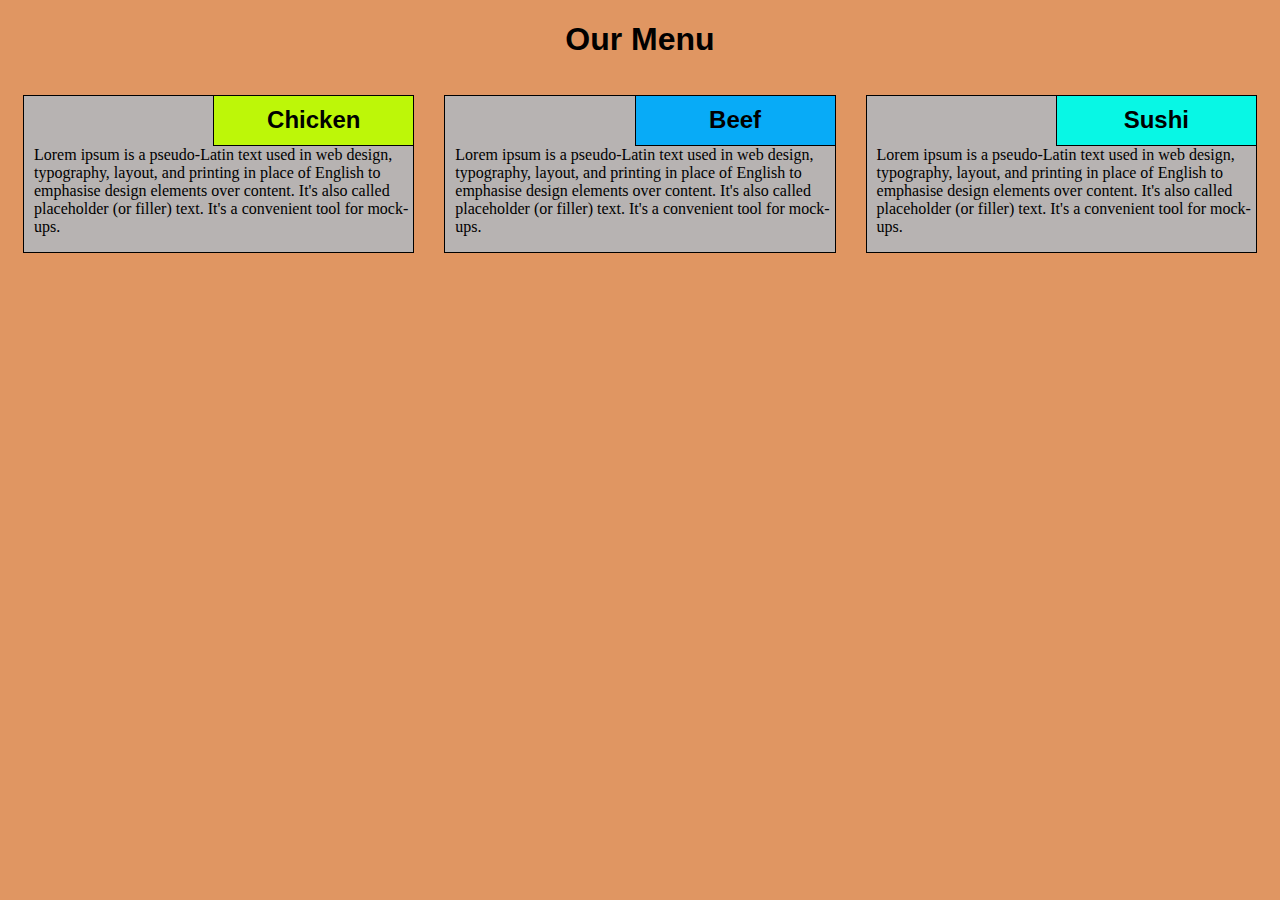
<file: mod2_solution/index.html>
<!DOCTYPE html>
<html>
<head>
	<meta charset="utf-8">
	<meta name="viewport" content="width=device-width, initial-scale=1">
	<link rel="stylesheet" type="text/css" href="css/stylesheet.css">
	<title>Mod-2</title>
</head>
<body>
<h1>Our Menu</h1>
<div class="row">
	<div class="col-sm-12 col-md-6 col-lg-4">
		<section id="s1">
			<h2>Chicken</h2>
			<p class="p1">
				Lorem ipsum is a pseudo-Latin text used in web design, typography, layout, and printing in place of English to emphasise design elements over content. It's also called placeholder (or filler) text. It's a convenient tool for mock-ups.
    		</p></section>
	</div>

	
	
   <div class="col-sm-12 col-md-6 col-lg-4">
		<section id="s2">
			<h2>Beef</h2>
			<p class="p1">
				Lorem ipsum is a pseudo-Latin text used in web design, typography, layout, and printing in place of English to emphasise design elements over content. It's also called placeholder (or filler) text. It's a convenient tool for mock-ups.
    		</p></section>
	</div>

	<!-- col-md-12 is used since in tablet mode the 3rd section takes the entire row -->
	<div class="col-sm-12 col-md-12 col-lg-4">
		<section id="s3">
			<h2>Sushi</h2>
			<p class="p1">
				Lorem ipsum is a pseudo-Latin text used in web design, typography, layout, and printing in place of English to emphasise design elements over content. It's also called placeholder (or filler) text. It's a convenient tool for mock-ups.
    		</p></section>
	</div>

</div>
</body>
</html>
</file>
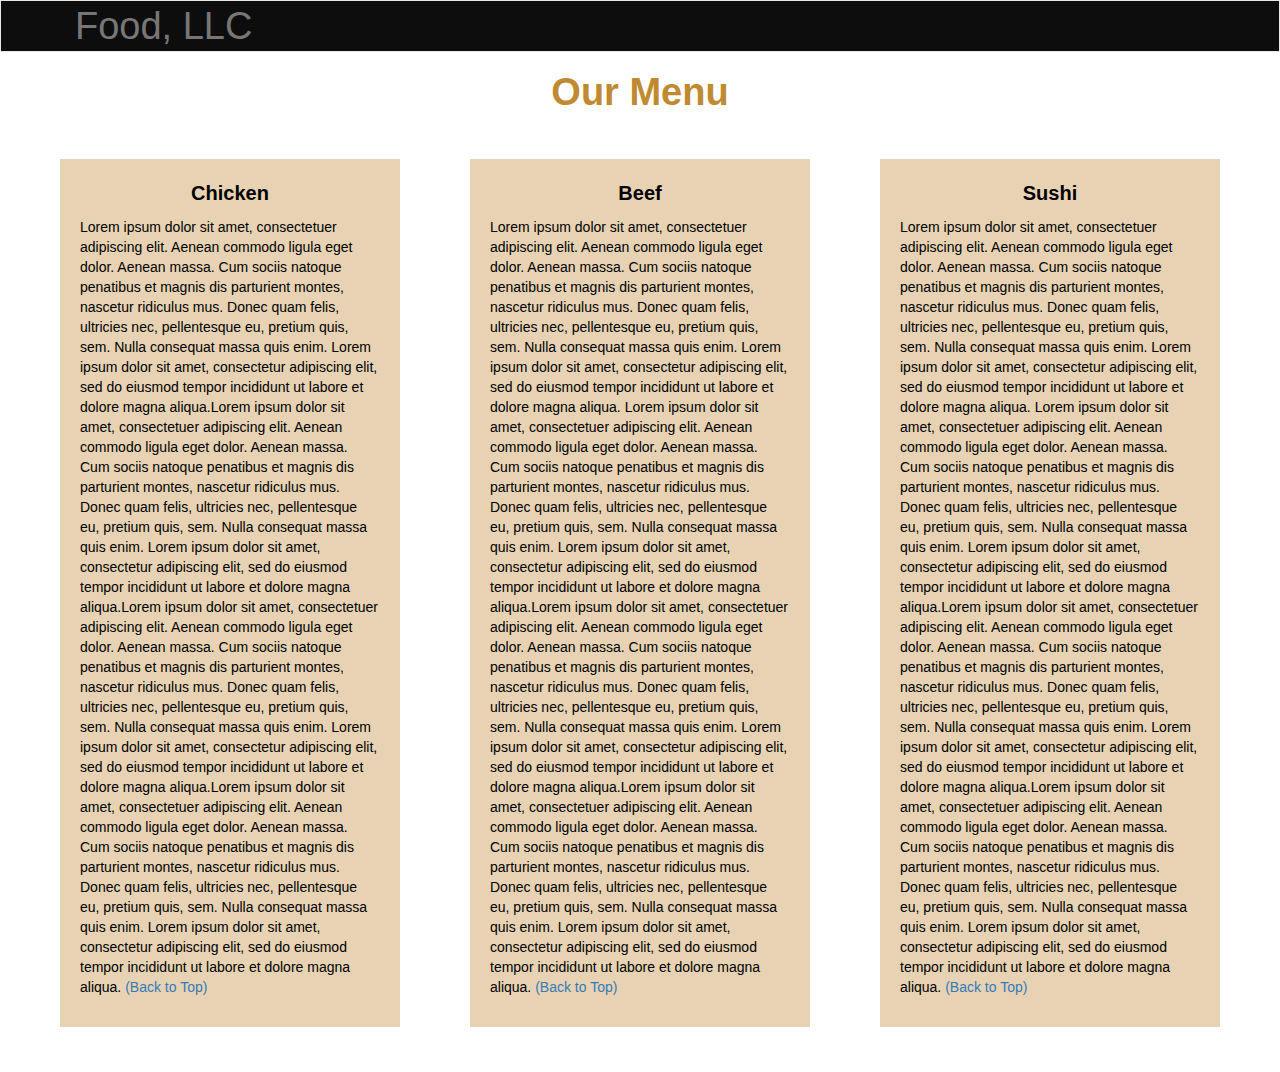
<file: mod3_solution/index.html>
<!DOCTYPE html>
<html>
<head>

<title>Module 3 Solution</title>

  <meta name="viewport" content="width=device-width, initial-scale=1">
  <link rel="stylesheet" href="https://maxcdn.bootstrapcdn.com/bootstrap/3.3.7/css/bootstrap.min.css">
  <script src="https://ajax.googleapis.com/ajax/libs/jquery/3.3.1/jquery.min.js"></script>
  <script src="https://maxcdn.bootstrapcdn.com/bootstrap/3.3.7/js/bootstrap.min.js"></script>
  <link rel="stylesheet" type="text/css" href="css/stylesheet.css">

</head>

<body>


<nav class="navbar navbar-default" id="top">
  <div class="container">

    <div class="navbar-header">
      <button type="button" class="navbar-toggle" data-toggle="collapse" data-target="#myNavbar">
        <span class="icon-bar"></span>
        <span class="icon-bar"></span>
        <span class="icon-bar"></span> 

      </button>
      <a class="navbar-brand" href="index.html">Food, LLC</a>
    </div>

    <div class="collapse" id="myNavbar">
      <ul class="nav navbar-nav visible-xs">
        <li><a class="menu-item" href="#">Chicken</a></li>
        <li><a class="menu-item" href="#">Beef</a></li> 
        <li><a class="menu-item" href="#">Sushi</a></li> 
      </ul>
    </div>

  </div>
</nav>

<h1 class="text-center" id="main">Our Menu</h1>



<div class="row">

  <div class="col-lg-4 col-md-6 col-sm-12">
    <div class="content-box">
      <p class="item">Chicken</p>
      <p>Lorem ipsum dolor sit amet, consectetuer adipiscing elit. Aenean commodo ligula eget dolor. Aenean massa. Cum sociis natoque penatibus et magnis dis parturient montes, nascetur ridiculus mus. Donec quam felis, ultricies nec, pellentesque eu, pretium quis, sem. Nulla consequat massa quis enim. Lorem ipsum dolor sit amet, consectetur adipiscing elit, sed do eiusmod tempor incididunt ut labore et dolore magna aliqua.Lorem ipsum dolor sit amet, consectetuer adipiscing elit. Aenean commodo ligula eget dolor. Aenean massa. Cum sociis natoque penatibus et magnis dis parturient montes, nascetur ridiculus mus. Donec quam felis, ultricies nec, pellentesque eu, pretium quis, sem. Nulla consequat massa quis enim. Lorem ipsum dolor sit amet, consectetur adipiscing elit, sed do eiusmod tempor incididunt ut labore et dolore magna aliqua.Lorem ipsum dolor sit amet, consectetuer adipiscing elit. Aenean commodo ligula eget dolor. Aenean massa. Cum sociis natoque penatibus et magnis dis parturient montes, nascetur ridiculus mus. Donec quam felis, ultricies nec, pellentesque eu, pretium quis, sem. Nulla consequat massa quis enim. Lorem ipsum dolor sit amet, consectetur adipiscing elit, sed do eiusmod tempor incididunt ut labore et dolore magna aliqua.Lorem ipsum dolor sit amet, consectetuer adipiscing elit. Aenean commodo ligula eget dolor. Aenean massa. Cum sociis natoque penatibus et magnis dis parturient montes, nascetur ridiculus mus. Donec quam felis, ultricies nec, pellentesque eu, pretium quis, sem. Nulla consequat massa quis enim. Lorem ipsum dolor sit amet, consectetur adipiscing elit, sed do eiusmod tempor incididunt ut labore et dolore magna aliqua. 
      <a href="#top">(Back to Top)</a></p>
    </div>
  </div>

  <div class="col-lg-4 col-md-6 col-sm-12">
    <div class="content-box">
      <p class="item">Beef</p>
      <p>Lorem ipsum dolor sit amet, consectetuer adipiscing elit. Aenean commodo ligula eget dolor. Aenean massa. Cum sociis natoque penatibus et magnis dis parturient montes, nascetur ridiculus mus. Donec quam felis, ultricies nec, pellentesque eu, pretium quis, sem. Nulla consequat massa quis enim. Lorem ipsum dolor sit amet, consectetur adipiscing elit, sed do eiusmod tempor incididunt ut labore et dolore magna aliqua. Lorem ipsum dolor sit amet, consectetuer adipiscing elit. Aenean commodo ligula eget dolor. Aenean massa. Cum sociis natoque penatibus et magnis dis parturient montes, nascetur ridiculus mus. Donec quam felis, ultricies nec, pellentesque eu, pretium quis, sem. Nulla consequat massa quis enim. Lorem ipsum dolor sit amet, consectetur adipiscing elit, sed do eiusmod tempor incididunt ut labore et dolore magna aliqua.Lorem ipsum dolor sit amet, consectetuer adipiscing elit. Aenean commodo ligula eget dolor. Aenean massa. Cum sociis natoque penatibus et magnis dis parturient montes, nascetur ridiculus mus. Donec quam felis, ultricies nec, pellentesque eu, pretium quis, sem. Nulla consequat massa quis enim. Lorem ipsum dolor sit amet, consectetur adipiscing elit, sed do eiusmod tempor incididunt ut labore et dolore magna aliqua.Lorem ipsum dolor sit amet, consectetuer adipiscing elit. Aenean commodo ligula eget dolor. Aenean massa. Cum sociis natoque penatibus et magnis dis parturient montes, nascetur ridiculus mus. Donec quam felis, ultricies nec, pellentesque eu, pretium quis, sem. Nulla consequat massa quis enim. Lorem ipsum dolor sit amet, consectetur adipiscing elit, sed do eiusmod tempor incididunt ut labore et dolore magna aliqua.
      <a href="#top">(Back to Top)</a></p>
    </div>
  </div>


  <div class="col-lg-4 col-md-12 col-sm-12">
    <div class="content-box">
      <p class="item">Sushi</p>
      <p>Lorem ipsum dolor sit amet, consectetuer adipiscing elit. Aenean commodo ligula eget dolor. Aenean massa. Cum sociis natoque penatibus et magnis dis parturient montes, nascetur ridiculus mus. Donec quam felis, ultricies nec, pellentesque eu, pretium quis, sem. Nulla consequat massa quis enim. Lorem ipsum dolor sit amet, consectetur adipiscing elit, sed do eiusmod tempor incididunt ut labore et dolore magna aliqua. Lorem ipsum dolor sit amet, consectetuer adipiscing elit. Aenean commodo ligula eget dolor. Aenean massa. Cum sociis natoque penatibus et magnis dis parturient montes, nascetur ridiculus mus. Donec quam felis, ultricies nec, pellentesque eu, pretium quis, sem. Nulla consequat massa quis enim. Lorem ipsum dolor sit amet, consectetur adipiscing elit, sed do eiusmod tempor incididunt ut labore et dolore magna aliqua.Lorem ipsum dolor sit amet, consectetuer adipiscing elit. Aenean commodo ligula eget dolor. Aenean massa. Cum sociis natoque penatibus et magnis dis parturient montes, nascetur ridiculus mus. Donec quam felis, ultricies nec, pellentesque eu, pretium quis, sem. Nulla consequat massa quis enim. Lorem ipsum dolor sit amet, consectetur adipiscing elit, sed do eiusmod tempor incididunt ut labore et dolore magna aliqua.Lorem ipsum dolor sit amet, consectetuer adipiscing elit. Aenean commodo ligula eget dolor. Aenean massa. Cum sociis natoque penatibus et magnis dis parturient montes, nascetur ridiculus mus. Donec quam felis, ultricies nec, pellentesque eu, pretium quis, sem. Nulla consequat massa quis enim. Lorem ipsum dolor sit amet, consectetur adipiscing elit, sed do eiusmod tempor incididunt ut labore et dolore magna aliqua.
      <a href="#top">(Back to Top)</a></p>
    </div>
  </div>

</div>


</body>
</html>
</file>
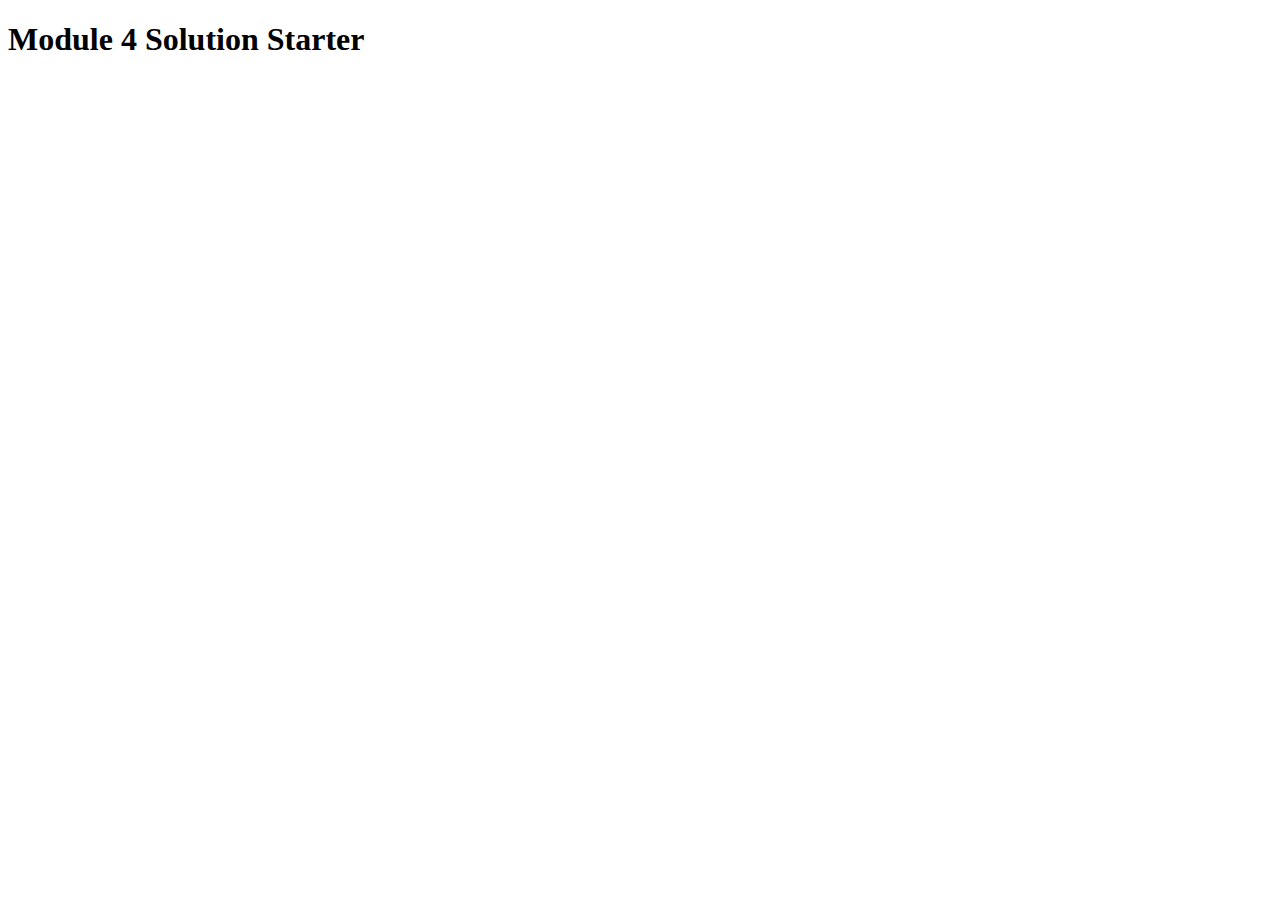
<file: mod4_solution/index.html>
<!DOCTYPE html>
<html>
<head>
  <meta charset="utf-8">
  <title>Module 4 Solution Starter</title>
  <script src="SpeakHello.js"></script>
  <script src="SpeakGoodBye.js"></script>
  <script src="script.js"></script>
</head>
<body>
  <h1>Module 4 Solution Starter</h1>
</body>
</html>
</file>
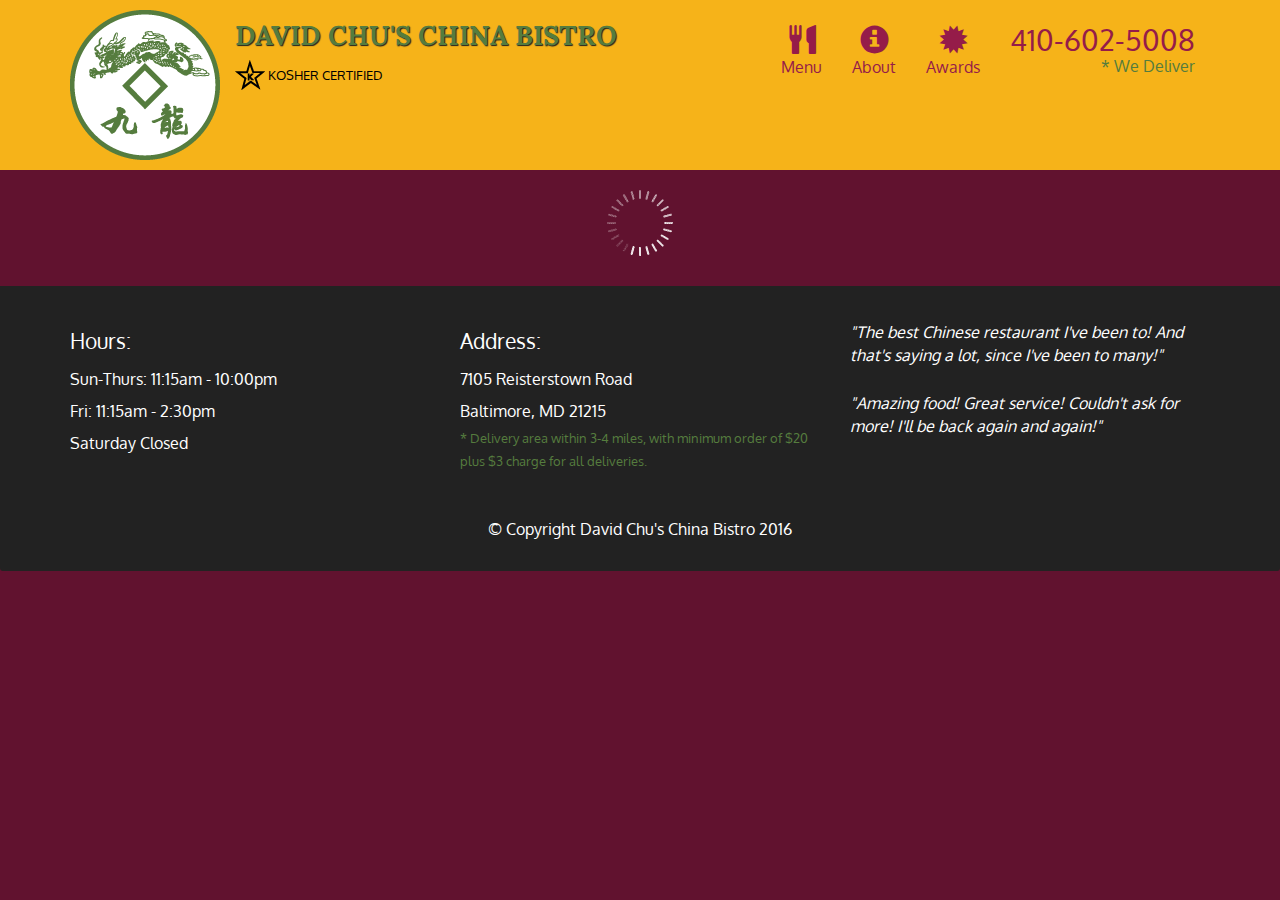
<file: mod5_solution/index.html>
<!doctype html>
<html lang="en">
  <head>
    <meta charset="utf-8">
    <meta http-equiv="X-UA-Compatible" content="IE=edge">
    <meta name="viewport" content="width=device-width, initial-scale=1">
    <title>David Chu's China Bistro</title>
    <link rel="stylesheet" href="css/bootstrap.min.css">
    <link rel="stylesheet" href="css/styles.css">
    <link href='https://fonts.googleapis.com/css?family=Oxygen:400,300,700' rel='stylesheet' type='text/css'>
    <link href='https://fonts.googleapis.com/css?family=Lora' rel='stylesheet' type='text/css'>
  </head>
<body>
  <header>
    <nav id="header-nav" class="navbar navbar-default">
      <div class="container">
        <div class="navbar-header">
          <a href="index.html" class="pull-left visible-md visible-lg">
            <div id="logo-img" alt="Logo image"></div>
          </a>

          <div class="navbar-brand">
            <a href="index.html"><h1>David Chu's China Bistro</h1></a>
            <p>
              <img src="images/star-k-logo.png" alt="Kosher certification">
              <span>Kosher Certified</span>
            </p>
          </div>

          <button id="navbarToggle" type="button" class="navbar-toggle collapsed" data-toggle="collapse" data-target="#collapsable-nav" aria-expanded="false">
            <span class="sr-only">Toggle navigation</span>
            <span class="icon-bar"></span>
            <span class="icon-bar"></span>
            <span class="icon-bar"></span>
          </button>
        </div>
        
        <div id="collapsable-nav" class="collapse navbar-collapse">
           <ul id="nav-list" class="nav navbar-nav navbar-right">
            <li id="navHomeButton" class="visible-xs active">
              <a href="index.html">
                <span class="glyphicon glyphicon-home"></span> Home</a>
            </li>
            <li id="navMenuButton">
              <a href="#" onclick="$dc.loadMenuCategories();">
                <span class="glyphicon glyphicon-cutlery"></span><br class="hidden-xs"> Menu</a>
            </li>
            <li>
              <a href="#">
                <span class="glyphicon glyphicon-info-sign"></span><br class="hidden-xs"> About</a>
            </li>
            <li>
              <a href="#">
                <span class="glyphicon glyphicon-certificate"></span><br class="hidden-xs"> Awards</a>
            </li>
            <li id="phone" class="hidden-xs">
              <a href="tel:410-602-5008">
                <span>410-602-5008</span></a><div>* We Deliver</div>
            </li>
          </ul><!-- #nav-list -->
        </div><!-- .collapse .navbar-collapse -->
      </div><!-- .container -->
    </nav><!-- #header-nav -->
  </header>

  <div id="call-btn" class="visible-xs">
    <a class="btn" href="tel:410-602-5008">
    <span class="glyphicon glyphicon-earphone"></span>
    410-602-5008
    </a>
  </div>
  <div id="xs-deliver" class="text-center visible-xs">* We Deliver</div>

  <div id="main-content" class="container"></div>

  <footer class="panel-footer">
    <div class="container">
      <div class="row">
        <section id="hours" class="col-sm-4">
          <span>Hours:</span><br>
          Sun-Thurs: 11:15am - 10:00pm<br>
          Fri: 11:15am - 2:30pm<br>
          Saturday Closed
          <hr class="visible-xs">
        </section>
        <section id="address" class="col-sm-4">
          <span>Address:</span><br>
          7105 Reisterstown Road<br>
          Baltimore, MD 21215
          <p>* Delivery area within 3-4 miles, with minimum order of $20 plus $3 charge for all deliveries.</p>
          <hr class="visible-xs">
        </section>
        <section id="testimonials" class="col-sm-4">
          <p>"The best Chinese restaurant I've been to! And that's saying a lot, since I've been to many!"</p>
          <p>"Amazing food! Great service! Couldn't ask for more! I'll be back again and again!"</p>
        </section>
      </div>
      <div class="text-center">&copy; Copyright David Chu's China Bistro 2016</div>
    </div>
  </footer>

  <!-- jQuery (Bootstrap JS plugins depend on it) -->
  <script src="js/jquery-2.1.4.min.js"></script>
  <script src="js/bootstrap.min.js"></script>
  <script src="js/ajax-utils.js"></script>
  <script src="js/script.js"></script>
</body>
</html>
</file>
<file: mod2_solution/css/stylesheet.css>
*{
	box-sizing: border-box;

}
body{
	background-color:#E09662;
}
h1{
	text-align: center;
	color: black;
	font-family: sans-serif;
}
.row{
	width:100%;
}
/*div{
	background-color: #1FE4CF;
	height: 20px;
	width: 100px;
	padding: 0px;
	border:2px solid black;
	float: right;
}*/
section{
	margin:15px;
	border: 1px solid black;
	background-color: #B7B3B2
}
section>h2{
	float:right;
	margin:0px;
	border-bottom:1px solid black;
	border-left:1px solid black;
	font-family: sans-serif;
	height: 50px;
	width:200px;
	text-align: center;
	padding-top: 10px
}
section#s1>h2{
	background-color: #BDF708 
	;
}
section#s2>h2{
	background-color: #08ABF7;
}
section#s3>h2{
	background-color: #08F7E5;
}
section>p{
	clear:both;
	padding-left: 10px;
}

/*******Media Queries************/
/* Desktop/Laptop */

@media (min-width: 992px) {
    .col-lg-1, .col-lg-2, .col-lg-3, .col-lg-4, .col-lg-5, .col-lg-6, .col-lg-7, .col-lg-8, .col-lg-9, .col-lg-10, .col-lg-11, .col-lg-12 {
        float: left;
    }
    .col-lg-1 {
        width: 8.33%;
    }
    .col-lg-2 {
        width: 16.66%;
    }
    .col-lg-3 {
        width: 25%;
    }
    .col-lg-4 {
        width: 33.33%;
    }
    .col-lg-5 {
        width: 41.66%;
    }
    .col-lg-6 {
        width: 50%;
    }
    .col-lg-7 {
        width: 58.33%;
    }
    .col-lg-8 {
        width: 66.66%;
    }
    .col-lg-9 {
        width: 74.99%;
    }
    .col-lg-10 {
        width: 83.33%;
    }
    .col-lg-11 {
        width: 91.66%;
    }
    .col-lg-12 {
        width: 100%;
    }
}


/* Tablet */

@media (min-width: 768px) and (max-width: 991px) {
    .col-md-1, .col-md-2, .col-md-3, .col-md-4, .col-md-5, .col-md-6, .col-md-7, .col-md-8, .col-md-9, .col-md-10, .col-md-11, .col-md-12 {
        float: left;
    }
    .col-md-1 {
        width: 8.33%;
    }
    .col-md-2 {
        width: 16.66%;
    }
    .col-md-3 {
        width: 25%;
    }
    .col-md-4 {
        width: 33.33%;
    }
    .col-md-5 {
        width: 41.66%;
    }
    .col-md-6 {
        width: 50%;
    }
    .col-md-7 {
        width: 58.33%;
    }
    .col-md-8 {
        width: 66.66%;
    }
    .col-md-9 {
        width: 74.99%;
    }
    .col-md-10 {
        width: 83.33%;
    }
    .col-md-11 {
        width: 91.66%;
    }
    .col-md-12 {
        width: 100%;
    }
}


/* Mobile */

@media (max-width: 767px) {
    .col-sm-1, .col-sm-2, .col-sm-3, .col-sm-4, .col-sm-5, .col-sm-6, .col-sm-7, .col-sm-8, .col-sm-9, .col-sm-10, .col-sm-11, .col-sm-12 {
        float: left;
    }
    .col-sm-1 {
        width: 8.33%;
    }
    .col-sm-2 {
        width: 16.66%;
    }
    .col-sm-3 {
        width: 25%;
    }
    .col-sm-4 {
        width: 33.33%;
    }
    .col-sm-5 {
        width: 41.66%;
    }
    .col-sm-6 {
        width: 50%;
    }
    .col-sm-7 {
        width: 58.33%;
    }
    .col-sm-8 {
        width: 66.66%;
    }
    .col-sm-9 {
        width: 74.99%;
    }
    .col-sm-10 {
        width: 83.33%;
    }
    .col-sm-11 {
        width: 91.66%;
    }
    .col-sm-12 {
        width: 100%;
    }
}
</file>
<file: mod3_solution/css/stylesheet.css>
*{
	box-sizing: border-box;
}

#top{
	border-radius: 0px;
	background-color: #0D0D0D;
}

.navbar-brand{
  font-size: 38px;
  color: #F3ECED;
  padding-left: 20px;
}

.navbar-brand:hover{
	color: white;
}

.nav{
	margin: 0;
	padding: 0;
}

.navbar-nav{
  font-size: 25px;
  text-align: center;
  margin: 0;
  padding: 0;
}

.navbar-toggle{
	border: 2px solid white;
	margin-right: 25px;
}

#main{
  margin-bottom: 15px;
  color: #C08A32;
  font-size: 38px;
  font-family: sans-serif;
  font-weight: bold;
}

li{
	width: 100%;
}

.menu-item{
	padding: 0;
	margin: 0;
	width: 100%;
	background-color: white;
	border-bottom: 1px solid black;
	color: black;
	display: block;
}


.row{
	margin: 25px;
}

.content-box{
	margin: 20px;
	width: auto;
	height: auto;
	color: black;
	background-color: #E7D3B3;
	font-family: "Comic Sans MS", cursive, sans-serif;
	padding: 20px;
}

.item{
	text-align: center;
	font-size: 20px;
	font-weight: bold;
}
</file>
<file: mod5_solution/css/styles.css>
body {
  font-size: 16px;
  color: #fff;
  background-color: #61122f;
  font-family: 'Oxygen', sans-serif;
}

/** HEADER **/
#header-nav {
  background-color: #f6b319;
  border-radius: 0;
  border: 0;
}

#logo-img {
  background: url('../images/restaurant-logo_large.png') no-repeat;
  width: 150px;
  height: 150px;
  margin: 10px 15px 10px 0;
}

.navbar-brand {
  padding-top: 25px;
}
.navbar-brand h1 { /* Restaurant name */
  font-family: 'Lora', serif;
  color: #557c3e;
  font-size: 1.5em;
  text-transform: uppercase;
  font-weight: bold;
  text-shadow: 1px 1px 1px #222;
  margin-top: 0;
  margin-bottom: 0;
  line-height: .75;
}
.navbar-brand a:hover, .navbar-brand a:focus {
  text-decoration: none;
}
.navbar-brand p { /* Kosher cert */
  color: #000;
  text-transform: uppercase;
  font-size: .7em;
  margin-top: 15px;
}
.navbar-brand p span { /* Star-K */
  vertical-align: middle;
}

#nav-list {
  margin-top: 10px;
}
#nav-list a {
  color: #951C49;
  text-align: center;
}
#nav-list a:hover {
  background: #E7E7E7;
}
#nav-list a span {
  font-size: 1.8em;
}

#phone {
  margin-top: 5px;
}
#phone a { /* Phone number */
  text-align: right;
  padding-bottom: 0;
}
#phone div { /* We Deliver */
  color: #557c3e;
  text-align: right;
  padding-right: 15px;
}

.navbar-header button.navbar-toggle, .navbar-header .icon-bar {
  border: 1px solid #61122f;
}
.navbar-header button.navbar-toggle {
  clear: both;
  margin-top: -30px;
}
/* END HEADER */

/* FOOTER */
.panel-footer {
  margin-top: 30px;
  padding-top: 35px;
  padding-bottom: 30px;
  background-color: #222;
  border-top: 0;
}
.panel-footer div.row {
  margin-bottom: 35px;
}
#hours, #address {
  line-height: 2;
}
#hours > span, #address > span {
  font-size: 1.3em;
}
#address p {
  color: #557c3e;
  font-size: .8em;
  line-height: 1.8;
}
#testimonials {
  font-style: italic;
}
#testimonials p:nth-child(2) {
  margin-top: 25px;
}
/* END FOOTER */



/* HOME PAGE */
.container .jumbotron {
  box-shadow: 0 0 50px #3F0C1F;
  border: 2px solid #3F0C1F;
}

#menu-tile, #specials-tile, #map-tile {
  height: 250px;
  width: 100%;
  margin-bottom: 15px;
  position: relative;
  border: 2px solid #3F0C1F;
  overflow: hidden;
}
#menu-tile:hover, #specials-tile:hover, #map-tile:hover {
  box-shadow: 0 1px 5px 1px #cccccc;
}
#menu-tile {
  background: url('../images/menu-tile.jpg') no-repeat;
  background-position: center;
}
#specials-tile {
  background: url('../images/specials-tile.jpg') no-repeat;
  background-position: center;
}
#menu-tile span, #specials-tile span, #map-tile span {
  position: absolute;
  bottom: 0;
  right: 0;
  width: 100%;
  text-align: center;
  font-size: 1.6em;
  text-transform: uppercase;
  background-color: #000;
  color: #fff;
  opacity: .8;
}
/* END HOME PAGE */

/* MENU CATEGORIES PAGE */
.category-tile { 
  position: relative;
  border: 2px solid #3F0C1F;
  overflow: hidden;
  width: 200px;
  height: 200px;
  margin: 0 auto 15px;
}
.category-tile span {
  position: absolute;
  bottom: 0;
  right: 0;
  width: 100%;
  text-align: center;
  font-size: 1.2em;
  text-transform: uppercase;
  background-color: #000;
  color: #fff;
  opacity: .8;
}
.category-tile:hover {
  box-shadow: 0 1px 5px 1px #cccccc;
}

#menu-categories-title + div {
  margin-bottom: 50px;
}
/* END MENU CATEGORIES PAGE */

/* SINGLE CATEGORY PAGE */
.menu-item-tile {
  margin-bottom: 25px;
}
.menu-item-tile hr {
  width: 80%;
}
.menu-item-tile .menu-item-price {
  font-size: 1.1em;
  text-align: right;
  margin-top: -15px;
  margin-right: -15px;
}
.menu-item-tile .menu-item-price span {
  font-size: .6em;
}
.menu-item-photo {
  position: relative;
  border: 2px solid #3F0C1F; 
  overflow: hidden;
  padding: 0;
  margin-right: -15px;
  margin-left: auto;
  margin-bottom: 20px;
  max-width: 250px;
}
.menu-item-photo div {
  position: absolute;
  bottom: 0;
  right: 0;
  width: 80px;
  background-color: #557c3e;
  text-align: center;
}
.menu-item-description {
  padding-right: 30px;
}
h3.menu-item-title {
  margin: 0 0 10px;
}
.menu-item-details {
  font-size: .9em;
  font-style: italic;
}
/* END SINGLE CATEGORY PAGE */


/********** Large devices only **********/
@media (min-width: 1200px) {
  .container .jumbotron {
    background: url('../images/jumbotron_1200.jpg') no-repeat;
    height: 675px;
  }
}

/********** Medium devices only **********/
@media (min-width: 992px) and (max-width: 1199px) {
  /* Header */
  #logo-img {
    background: url('../images/restaurant-logo_medium.png') no-repeat;
    width: 100px;
    height: 100px;
    margin: 5px 5px 5px 0;
  }
  /* End Header */

  /* Home Page */
  .container .jumbotron {
    background: url('../images/jumbotron_992.jpg') no-repeat;
    height: 558px;
  }
  /* End Home Page */
}

/********** Small devices only **********/
@media (min-width: 768px) and (max-width: 991px) {
  /* Home Page */
  .container .jumbotron {
    background: url('../images/jumbotron_768.jpg') no-repeat;
    height: 432px;
  }
  /* End Home Page */
}

/********** Extra small devices only **********/
@media (max-width: 767px) {
  /* Header */
  .navbar-brand {
    padding-top: 10px;
    height: 80px;
  }
  .navbar-brand h1 { /* Restaurant name */
    padding-top: 10px;
    font-size: 5vw; /* 1vw = 1% of viewport width */
  }
  .navbar-brand p { /* Kosher cert */
    font-size: .6em;
    margin-top: 12px;
  }
  .navbar-brand p img { /* Star-K */
    height: 20px;
  }

  #collapsable-nav a { /* Collapsed nav menu text */
    font-size: 1.2em;
  }
  #collapsable-nav a span { /* Collapsed nav menu glyph */
    font-size: 1em;
    margin-right: 5px;
  }

  #call-btn > a {
    font-size: 1.5em;
    display: block;
    margin: 0 20px;
    padding: 10px;
    border: 2px solid #fff;
    background-color: #f6b319;
    color: #951c49;
  }
  #xs-deliver {
    margin-top: 5px;
    font-size: .7em;
    letter-spacing: .1em;
    text-transform: uppercase;
  }
  /* End Header */

  /* Footer */
  .panel-footer section {
    margin-bottom: 30px;
    text-align: center;
  }
  .panel-footer section:nth-child(3) {
    margin-bottom: 0; /* margin already exists on the whole row */
  }
  .panel-footer section hr {
    width: 50%;
  }
  /* End Footer */

  /* Home Page */
  .container .jumbotron {
    margin-top: 30px;
    padding: 0;
  }
  #menu-tile, #specials-tile {
    width: 360px;
    margin: 0 auto 15px;
  }

  .menu-item-photo {
    margin-right: auto;
  }
  .menu-item-tile .menu-item-price {
    text-align: center;
  }
  .menu-item-description {
    text-align: center;;
  }
}


/********** Super extra small devices Only :-) (e.g., iPhone 4) **********/
@media (max-width: 479px) {
  /* Header */
  .navbar-brand h1 { /* Restaurant name */
    padding-top: 5px;
    font-size: 6vw;
  }
  /* End Header */
  
  /* Home page */
  #menu-tile, #specials-tile {
    width: 280px;
    margin: 0 auto 15px;
  }

  .col-xxs-12 {
    position: relative;
    min-height: 1px;
    padding-right: 15px;
    padding-left: 15px;
    float: left;
    width: 100%;
  }
}
</file>
